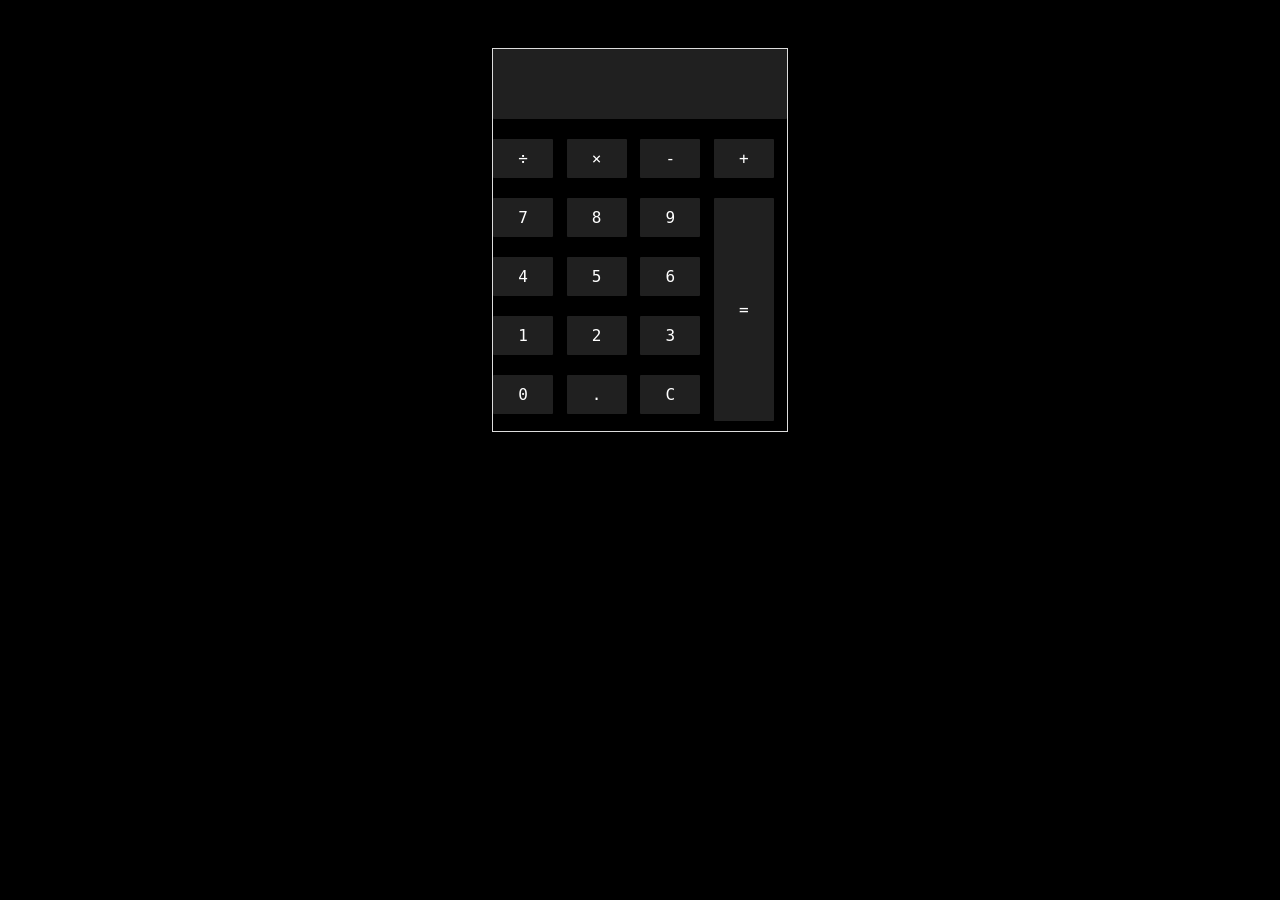
<file: index.html>
<!DOCTYPE html>
<html lang="en">
  <head>
    <meta charset="UTF-8">
    <link rel="stylesheet" href="./style.css">
    <meta name="viewport" content="width=device-width, initial-scale=1.0">
    <title>Pen</title>
  </head>
  <body>
  <!-- teste -->
      <div class="espaçamento"></div>
    
  <div class="calculadora cat">
  <div class="tela" id="tela"></div>
  <div class="botoes">
    <div class="contas">
      <div>&divide;</div>
      <div>&times;</div>
      <div>-</div>
      <div>+</div>
    </div>
    <div class="painel-numeros">
      <div class="numeros">
        <div>7</div>
        <div>8</div>
        <div>9</div>
      </div>
      <div class="numeros">
        <div>4</div>
        <div>5</div>
        <div>6</div>
      </div>
      <div class="numeros">
        <div>1</div>
        <div>2</div>
        <div>3</div>
      </div>
      <div class="numeros">
        <div>0</div>
        <div>.</div>
        <div id="limpar">C</div>
      </div>
    </div>
    <div class="igual" id="resultado">=</div>
  </div>
</div>
</div>
  
    <script src="./script.js"></script>
  </body>
</html>
</file>
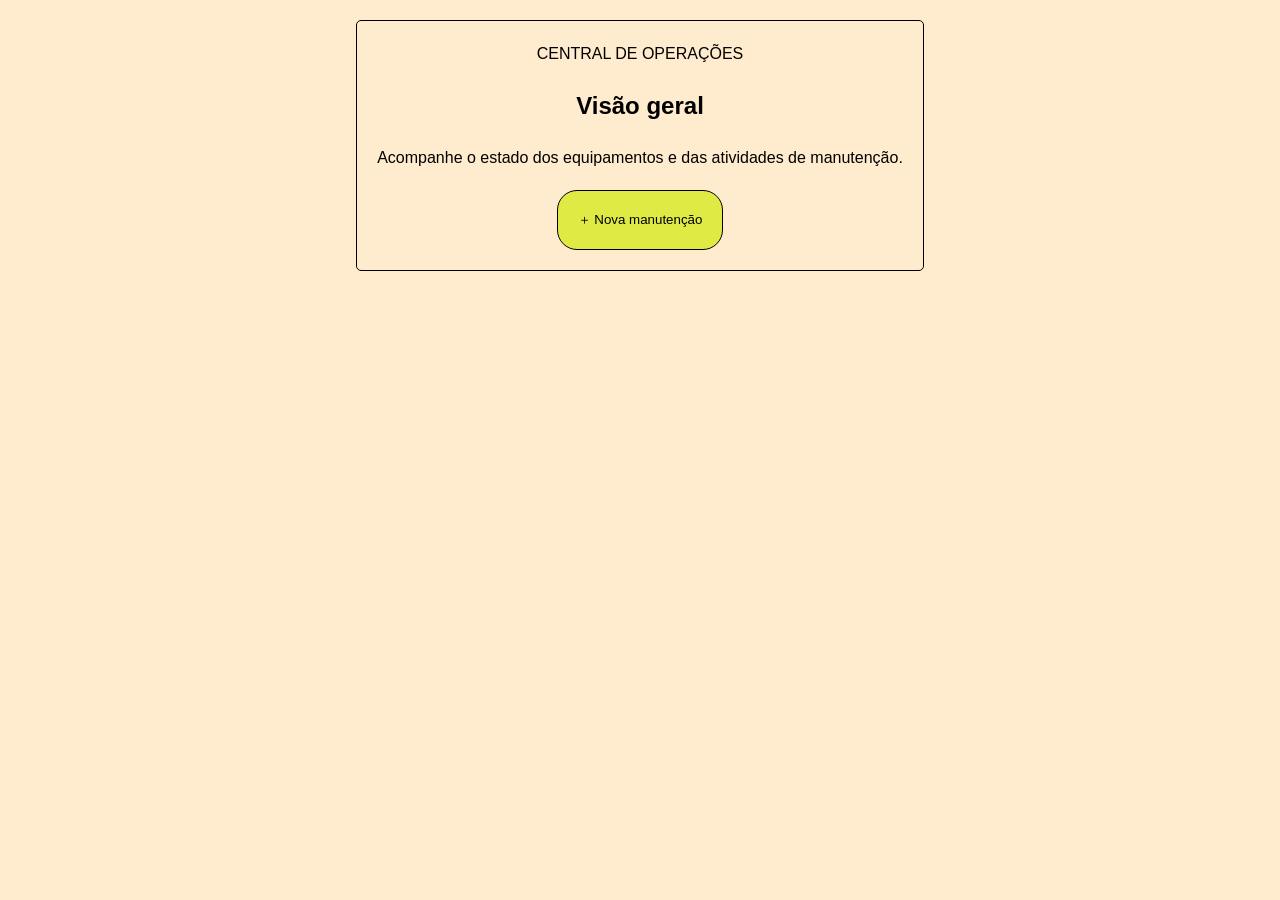
<file: aula.html>
<!DOCTYPE html>
<html lang="pt-BR">
<head>
    <meta charset="UTF-8">
    <meta name="viewport" content="width=device-width, initial-scale=1.0">
    <link rel="icon" href="/imagem/botao-vermelho.jpg" sizes="32x32">
    <link rel="stylesheet" href="style_aula.css">
    <title>Botão</title>
</head>
<body>
    <div class="page-content">
        <section class="page-heading">
            <div>
                <div class="eyebrow" id="today-label">CENTRAL DE OPERAÇÕES</div>
                <h1 id="page-title">Visão geral</h1>
                <p id="page-subtitle">Acompanhe o estado dos equipamentos e das atividades de manutenção.</p>
            </div>
            <button class="button button-primary" id="primary-action" type="button">
                <span aria-hidden="true">＋</span> <span id="primary-action-label">Nova manutenção</span>
            </button>
        </section>
    </div>
</body>
</html>
</file>
<file: style.css>
body {
    font-family: 'Roboto Mono',monospace;
    background-image: url('https://cdn.discordapp.com/attachments/468228661418524673/823877228315541544/unknown.png');
    background-color: #000000;
    background-size: cover;
    background-position: center top;
    background-repeat: no-repeat;
  }
  
  .container {
    text-align: center;
    padding: 20px;
    height: 100vh;
  }
  
  .page-title {
    color: #ffffff;
    margin: 0 0 5px;
  }
  
  .page-subtitle {
    color: #ffffff;
    margin-top: 5px;
  }
  
  .page-logo {
    width: 200px;
  }
  
  .alura-logo {
    width: 40px;
    position: absolute;
    top: 10px;
    right:10px;
  }

  *:focus {
    outline: 0 !important;
  }


.espaçamento {
  margin: 0 auto;
  height:40px;
}

.calculadora {
  margin: 0 auto;
  width: 294px;
  background-color: black;
  border: 1px solid #ddd;
}

.tela {
  width: 279px;
  border: 0;
  border-radius: 1px;
  height: 60px;
  padding-right: 15px;
  padding-top: 10px;
  background-color: #202020;
  text-align: right;
  margin-right: 6px;
  font-size: 2.5rem;
  color: white;
  overflow-x: auto;
  transition: all .2s ease-in-out;
}

.contas div {
  color: white;
  display: inline-block;
  border: 0;
  border-radius: 1px;
  width: 40px;
  text-align: center;
  padding: 10px;
  margin: 20px 4px 10px 0;
  cursor: pointer;
  background-color: #202020;
  transition: border-color .2s ease-in-out, background-color .2s, box-shadow .2s;
}

.painel-numeros {
  display: inline-block;
}

.numeros div {
  color: white;
  display: inline-block;
  border: 0;
  border-radius: 1px;
  width: 40px;
  text-align: center;
  padding: 10px;
  margin: 10px 4px 10px 0;
  cursor: pointer;
  background-color: #202020;
  transition: border-color .2s ease-in-out, background-color .2s, box-shadow .2s;
}

.igual {
  display: inline-block;
  border: 0;
  border-radius: 1px;
  width: 40px;
  text-align: center;
  padding: 102px 10px;
  margin: 10px 6px 10px 0;
  vertical-align: top;
  cursor: pointer;
  color: #FFF;
  background-color: #202020;
  transition: all .2s ease-in-out;
}
</file>
<file: style_aula.css>
body {
    font-family: Arial, sans-serif;
    line-height: 1.6;
    background-color: blanchedalmond;
    margin: 20px;

    display: flex;
    flex-direction: column;
    align-items: center;
    text-align: center;
    
}

.page-content {
    border: 1px solid #000;
    padding: 20px;
    border-radius: 5px;
}

.button {
    display: block;
    margin-left: auto;
    margin-right: auto;
    margin-top: 20px;

    border: 1px solid #000;
    background-color: #dfeb44;
    padding: 20px;
    border-radius: 20px;

    cursor: pointer;
    transition: transform 0,1s ease, background-color 0.1 ease;
}

.button:hover{
    background-color: red;
    font-size: 50px;
    transform: scale(1.5);
}

.button:active {
    transform: scale(0.95);
    font-size: 16px;
    background-color: #c9d636;
}
</file>
